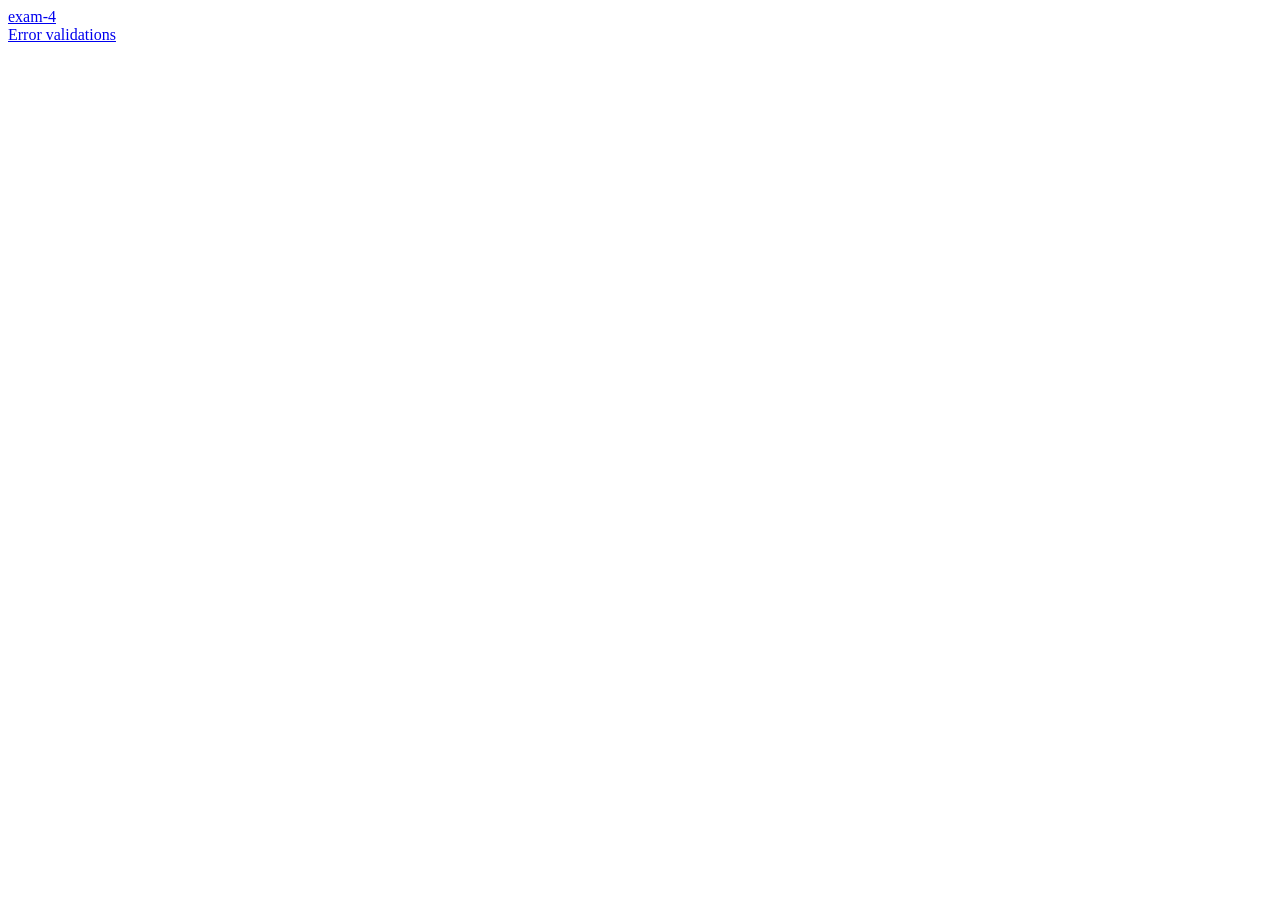
<file: index.html>
<!DOCTYPE html>
<html lang="en">
<head>
    <meta charset="UTF-8">
    <meta name="viewport" content="width=device-width, initial-scale=1.0">
    <title>Form Layout</title>
</head>
<body>
    <a href="exam-4/index.html">exam-4</a> <br>
    <a href="Error validations/index.html"> Error validations</a>
</body>
</html>
</file>
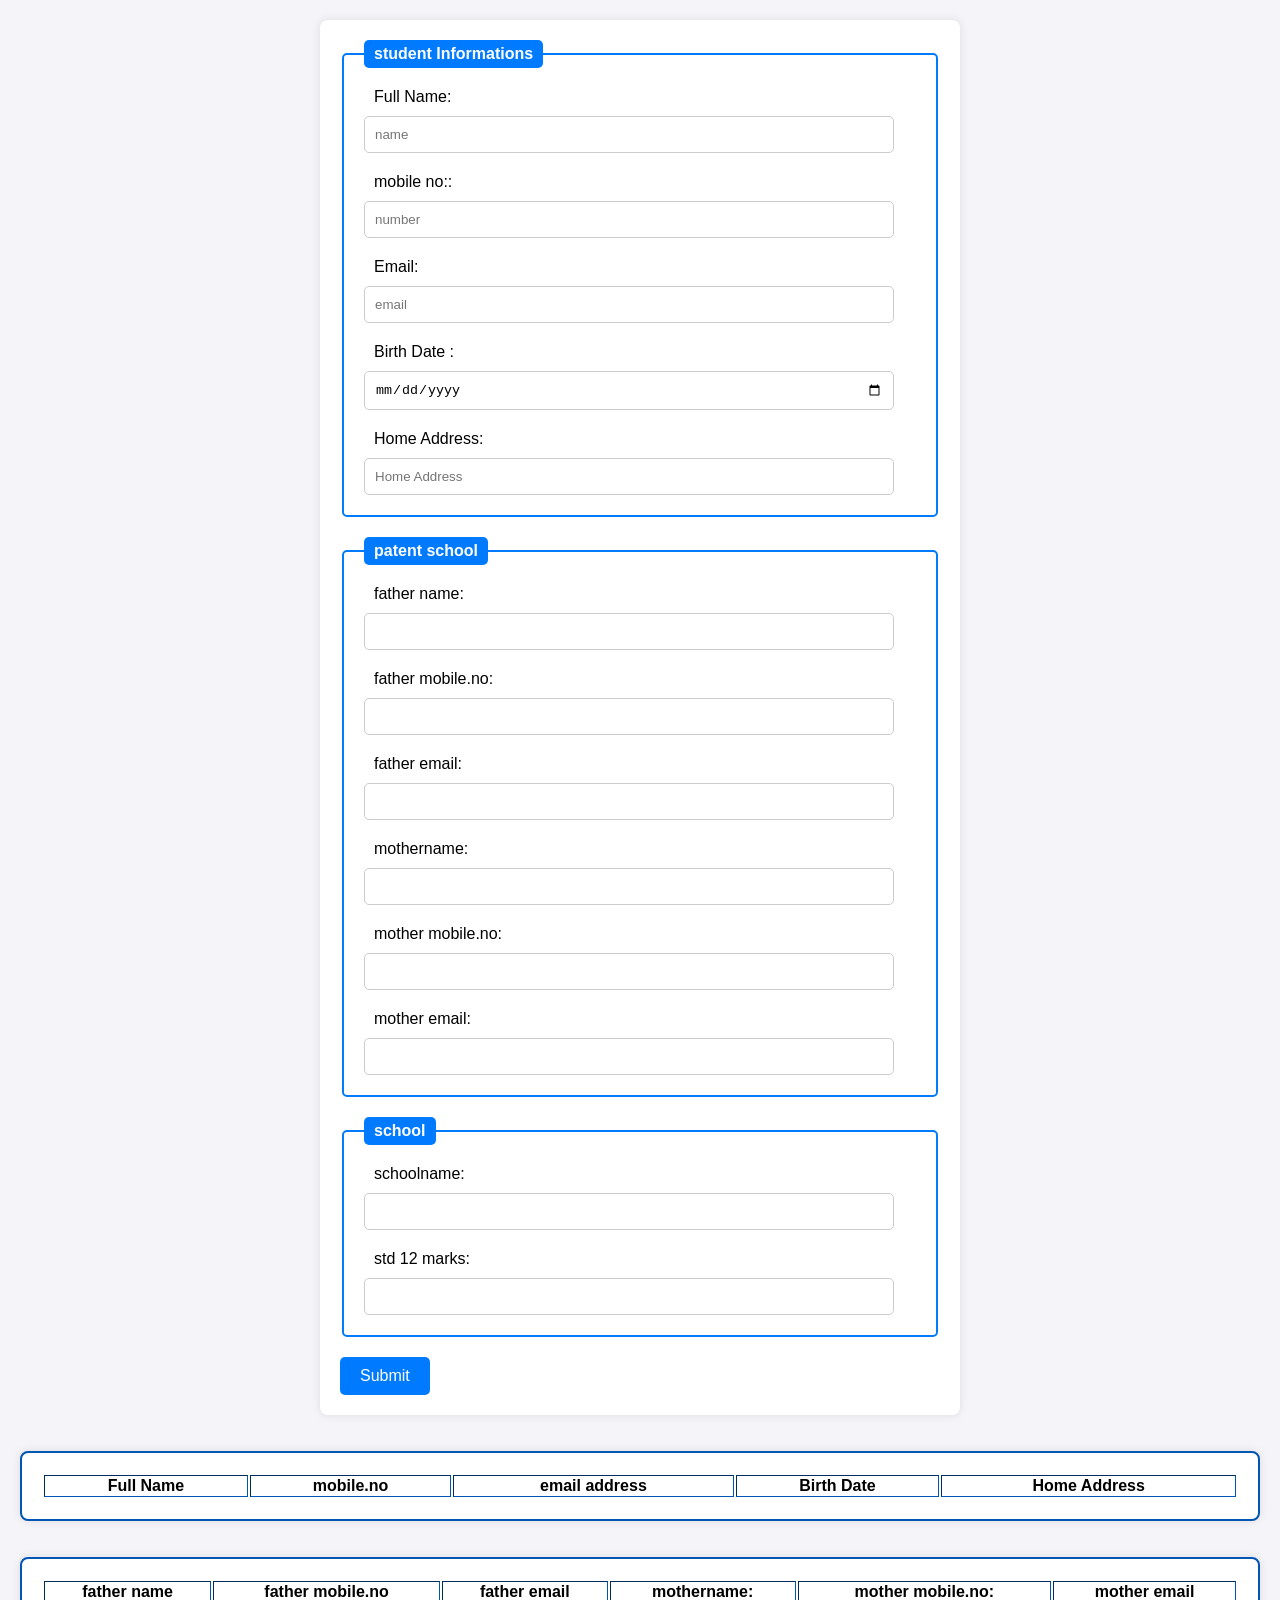
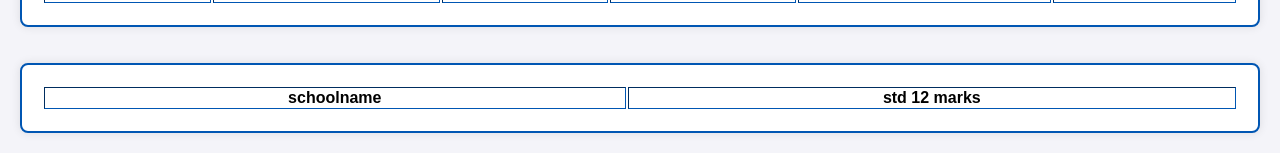
<file: Error validations/index.html>
<html lang="en">
<head>
    <meta charset="UTF-8">
    <title>Document</title>
    <link rel="stylesheet" href="./style.css">
</head>
<body>
  <div class="">
    <form id="userData">
        <fieldset>
          <legend>student Informations</legend>
      
          <label >Full Name:</label>
          <input type="text" id="fname" placeholder="name" required>
      
          <label>mobile no::</label>
          <input type="number" id="number" placeholder="number" required>
      
          <label>Email:</label>
          <input type="email" id="email" placeholder="email" required>

          <label>Birth Date :</label>
          <input type="date" id="bdate"  required>
      
          <label>Home Address:</label>
          <input type="text" id="add" placeholder="Home Address" required>

                    
        </fieldset>
      
        <fieldset>
          <legend>patent school</legend>
      
          <label>father name:</label>
          <input type="text" id="fathername" required>

          <label>father mobile.no:</label>
          <input type="number" id="fathernumber" required>
      
          <label>father email:</label>
          <input type="email" id="femail" required>

          <label>mothername:</label>
          <input type="text" id="mothername" required>
      
          <label>mother mobile.no:</label>
          <input type="text" id="mobileno" required>
      
          <label>mother email:</label>
          <input type="email" id="memail" required>

        </fieldset>

        <fieldset>
            <legend>school</legend>
        
            <label>schoolname:</label>
            <input type="text" id="schoolname" required>
  
            <label>std 12 marks:</label>
            <input type="number" id="stdmarks" required>

          </fieldset>
      
        <input type="submit">
      </form><br><br>

      <table  border="1px solid #007BFF">
        <thead>
          <tr>
            <th rowspan="2">Full Name</th>
            <th rowspan="2">mobile.no</th>
            <th rowspan="2">email address</th>
            <th rowspan="2">Birth Date</th>
            <th rowspan="2">Home Address</th>
          </tr>
        </thead>
        <tbody id="tbody">
          
        </tbody>
      </table><br><br>

      <table  border="1px solid #007BFF">
        <thead>
          <tr>
            <th rowspan="2">father name</th>
            <th rowspan="2">father mobile.no</th>
            <th rowspan="2">father email</th>
            <th rowspan="2">mothername:</th>
            <th rowspan="2">mother mobile.no:</th>
            <th rowspan="2">mother email</th>
          </tr>
        </thead>
        <tbody id="tbody1">
          
        </tbody>
      </table><br><br>

      <table  border="1px solid #007BFF">
        <thead>
          <tr>
            <th rowspan="2">schoolname</th>
            <th rowspan="2">std 12 marks</th>
          </tr>
        </thead>
        <tbody id="tbody2">
          
        </tbody>
      </table>
    </div>
</body>
<script src="./index.js"></script>
</html>
</file>
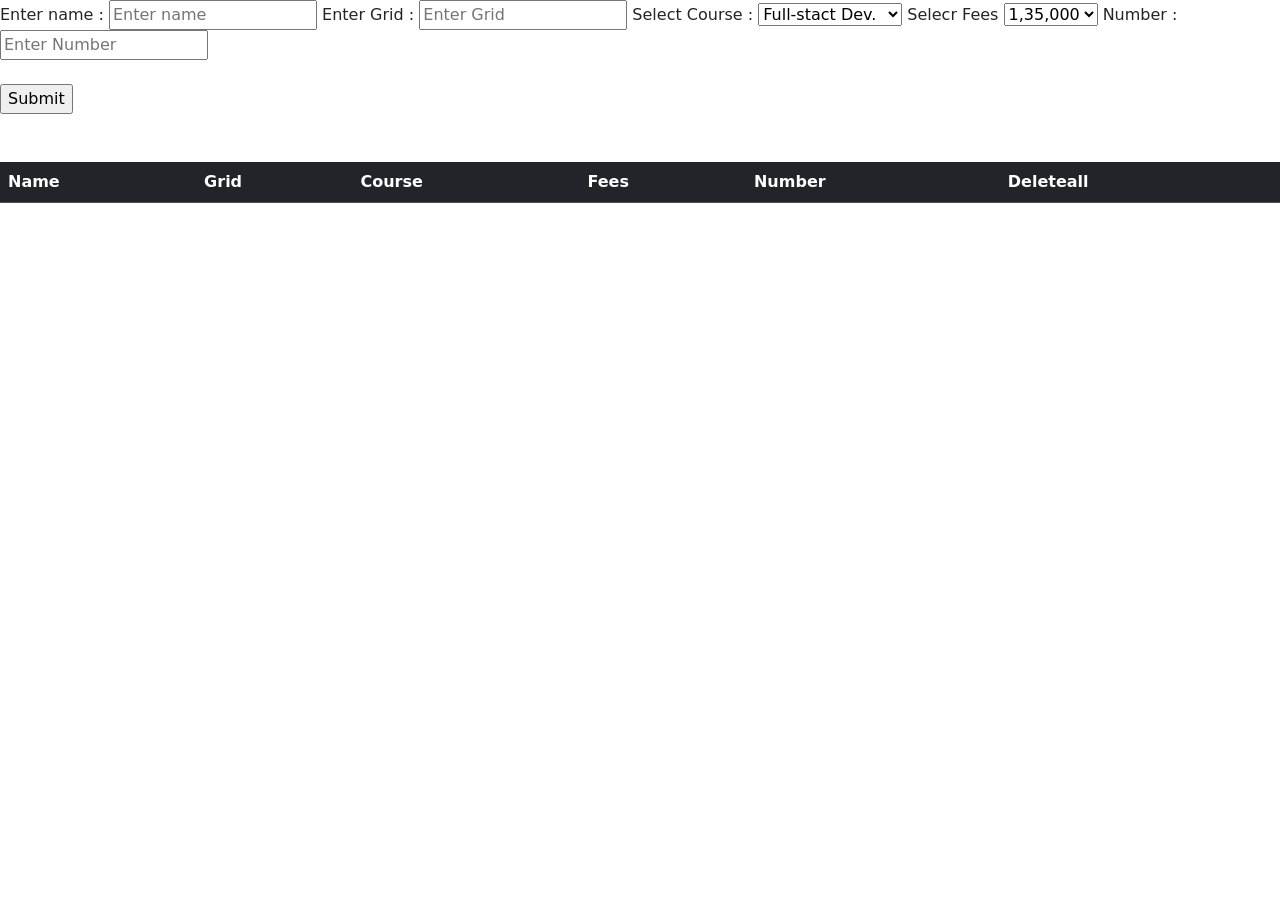
<file: exam-4/index.html>
<!DOCTYPE html>
<html lang="en">

<head>
    <meta charset="UTF-8">
    <meta name="viewport" content="width=device-width, initial-scale=1.0">
    <title>Exam 4</title>
    <link href="https://cdn.jsdelivr.net/npm/bootstrap@5.3.3/dist/css/bootstrap.min.css" rel="stylesheet" integrity="sha384-QWTKZyjpPEjISv5WaRU9OFeRpok6YctnYmDr5pNlyT2bRjXh0JMhjY6hW+ALEwIH" crossorigin="anonymous">
    <script src="https://cdn.jsdelivr.net/npm/bootstrap@5.3.3/dist/js/bootstrap.bundle.min.js" integrity="sha384-YvpcrYf0tY3lHB60NNkmXc5s9fDVZLESaAA55NDzOxhy9GkcIdslK1eN7N6jIeHz" crossorigin="anonymous"></script>
</head>
</head>

<body>
    <form id="studentdata">
        <label>Enter name :</label>
        <input type="text" placeholder="Enter name" id="name">

        <label>Enter Grid :</label>
        <input type="number" placeholder="Enter Grid" id="Grid">

        <label>Select Course :</label>
        <select id="Course">
            <option value="Full-stact Dev.">Full-stact Dev.</option>
            <option value="Flutter">Flutter</option>
            <option value="UI/UX Designer">UI/UX Designer</option>
        </select>

        <label>Selecr Fees</label>
        <select id="Fees">
            <option value="1,35,000">1,35,000</option>
            <option value="1,25,000">1,25,000</option>
            <option value="1,20,000">1,20,000</option>
        </select>
        <label>Number :</label>
        <input type="number" placeholder="Enter Number" id="Number">
        <br>
        <br>
        <input type="submit">
    </form>

    <table class="table table-dark table-striped table-hover w-100 mt-5">
        <thead>
            <tr>
                <th scope="col">Name</th>
                <th scope="col">Grid</th>
                <th scope="col">Course</th>
                <th scope="col">Fees</th>
                <th scoop="col">Number</th>
                <th scoop="col" id="DeleteAll">Deleteall</th>
            </tr>
        </thead>
        <tbody id="tbody">

        </tbody>
        <h2 id="totalfees"></h2>
        <h2 id="totacourese"></h2>
    </table>

    <script src="index.js"></script>
</body>

</html>
</file>
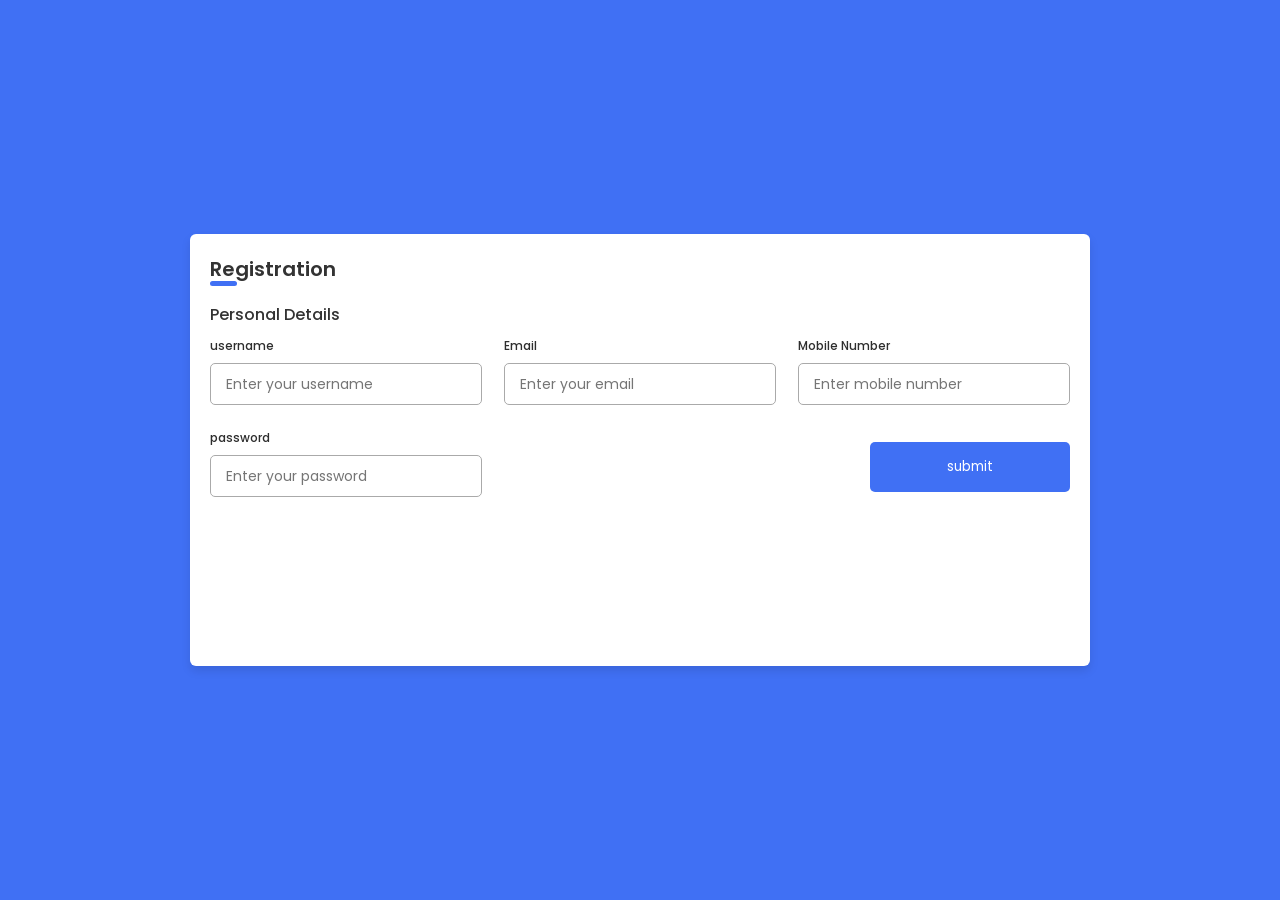
<file: html/index.html>
<!DOCTYPE html>
<!-- Coding By CodingNepal - codingnepalweb.com -->
<html lang="en">
<head>
    <meta charset="UTF-8">
    <meta http-equiv="X-UA-Compatible" content="IE=edge">
    <meta name="viewport" content="width=device-width, initial-scale=1.0">
    
    <!----======== CSS ======== -->
    <link rel="stylesheet" href="index.css">
     
    <!----===== Iconscout CSS ===== -->
   

   <title>Responsive Regisration Form </title>
</head>
<body>
    <div class="container">
        <header>Registration</header>

        <form id="userData">
            <div class="form first">
                <div class="details personal">
                    <span class="title">Personal Details</span>

                    <div class="fields">
                      
                        <div class="input-field">
                            <label>username</label>
                            <input id="username" type="text" placeholder="Enter your username" required>
                        </div>

                        <div class="input-field">
                            <label>Email</label>
                            <input id="email" type="email" placeholder="Enter your email" required>
                        </div>

                        <div class="input-field">
                            <label>Mobile Number</label>
                            <input id="number" type="number" placeholder="Enter mobile number" required>
                        </div>
                        <div class="input-field">
                            <label>password</label>
                            <input id="password" type="password" placeholder="Enter your password" required>
                        </div>
                        
                        <button class="nextBtn">
                          <span class="submit">submit</span>
                          <i class="uil uil-navigator"></i>
                      </button>
                    </div>
                </div>

                
            </div>

          
    <script src="index.js"></script>
</body>
</html>
</file>
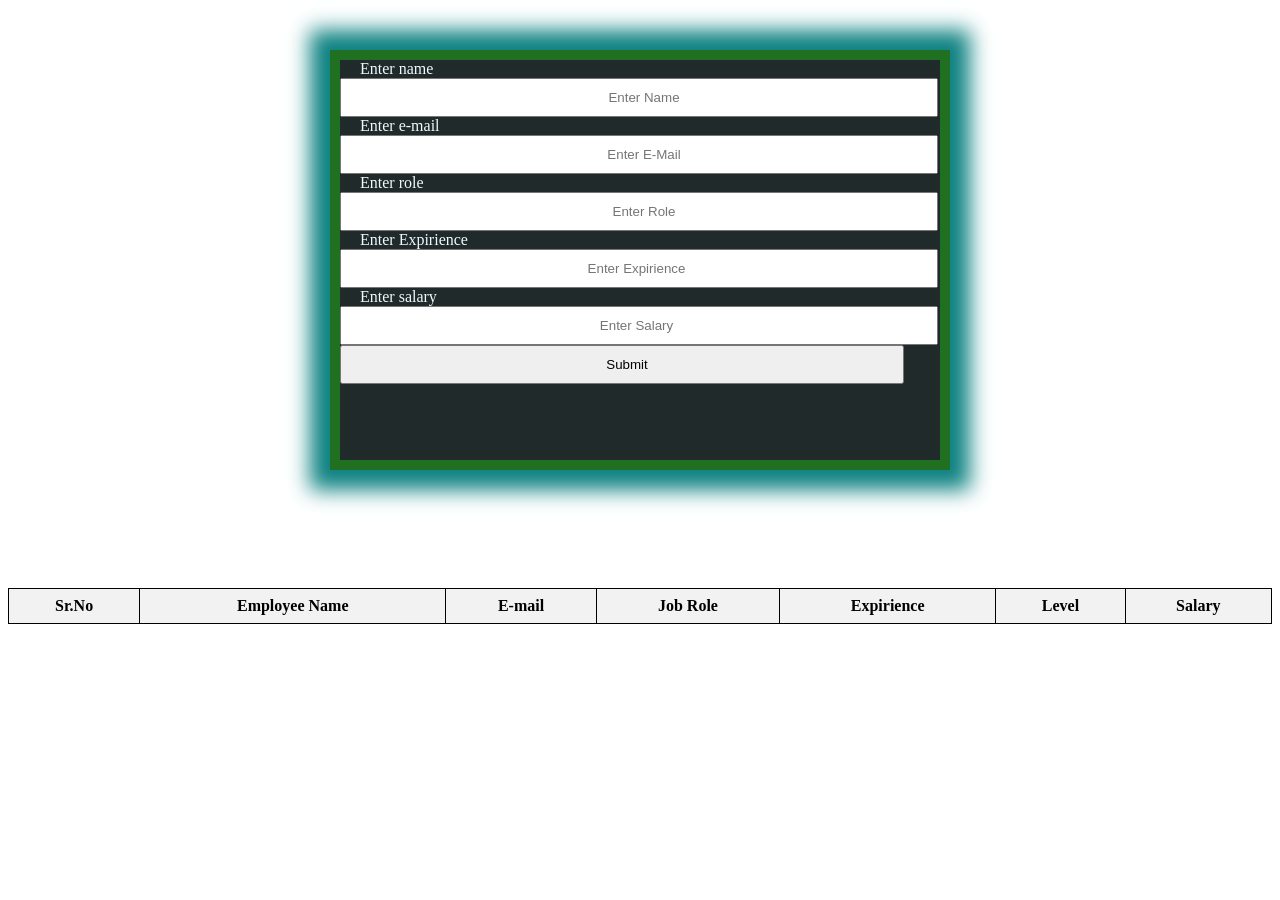
<file: ClassRoom/ex3/index.html>
<!DOCTYPE html>
<html lang="en">
<head>
    <meta charset="UTF-8">
    <meta name="viewport" content="width=device-width, initial-scale=1.0">
    <title>Employee Data</title>
    <style>
        table {
            width: 100%;
            border-collapse: collapse;
            margin-top: 100px;  
        }
        th, td {
            border: 1px solid black;
            padding: 8px;
            text-align: center;
        }
        th {
            background-color: #f2f2f2;
        }
        #userData {
            width: 600px;
            height: 400px;
            margin: auto;
            margin-top: 50px;
            background-color: rgb(33, 42, 42);
            box-shadow: 0 0 20px 20px #0f8282;
            border: 10px solid rgb(31, 112, 32);
        }

        #userData input {
            width: 94%;
            padding: 10px;
            margin: auto;
            text-align: center;
            text-transform: capitalize;
            padding-left: 20px;
        }
        label {
            color: aliceblue;
            margin: 20px;
            padding-top: 5px;
            justify-content: center;
        }
        #submit:hover {
            background-color: rgb(11, 107, 93);
            transition: all 0.5S;
            color: aliceblue;
        }
        tbody th {
            color: rgb(19, 23, 23);
        }

        select {
            padding: 10px;
            margin-left: 20px;
        }
    </style>
</head>
<body>
    
    <form id="userData" >
        <label>Enter name</label><br>
        <input type="text" id="name" placeholder="Enter name">
        <label>Enter e-mail</label><br>
        <input type="text" id="email" placeholder="Enter e-mail">
        <label>Enter role</label><br>
        <input type="text" id="role" placeholder="Enter role">
        <label>Enter Expirience</label><br>
        <input type="number" id="Expirience"  placeholder="Enter Expirience">
        <label>Enter salary</label><br>
        <input type="number" id="salary"  placeholder="Enter salary">

        <input type="submit">
    </form><br>

    <table  border="1px solid black" cellspacing="10px" cellpadding="10px">
        <thead>
          <tr>
            <th rowspan="2">Sr.No</th>
            <th rowspan="2">Employee Name</th>
            <th rowspan="2">E-mail</th>
            <th rowspan="2">Job Role</th>
            <th rowspan="2">Expirience</th>
            <th rowspan="2">Level</th>
            <th rowspan="2">Salary</th>
          </tr>
        </thead>
        <tbody id="tbody">
          
        </tbody>
      </table>
         

    <script src="./index.js"></script>
</body>
</html>
</file>
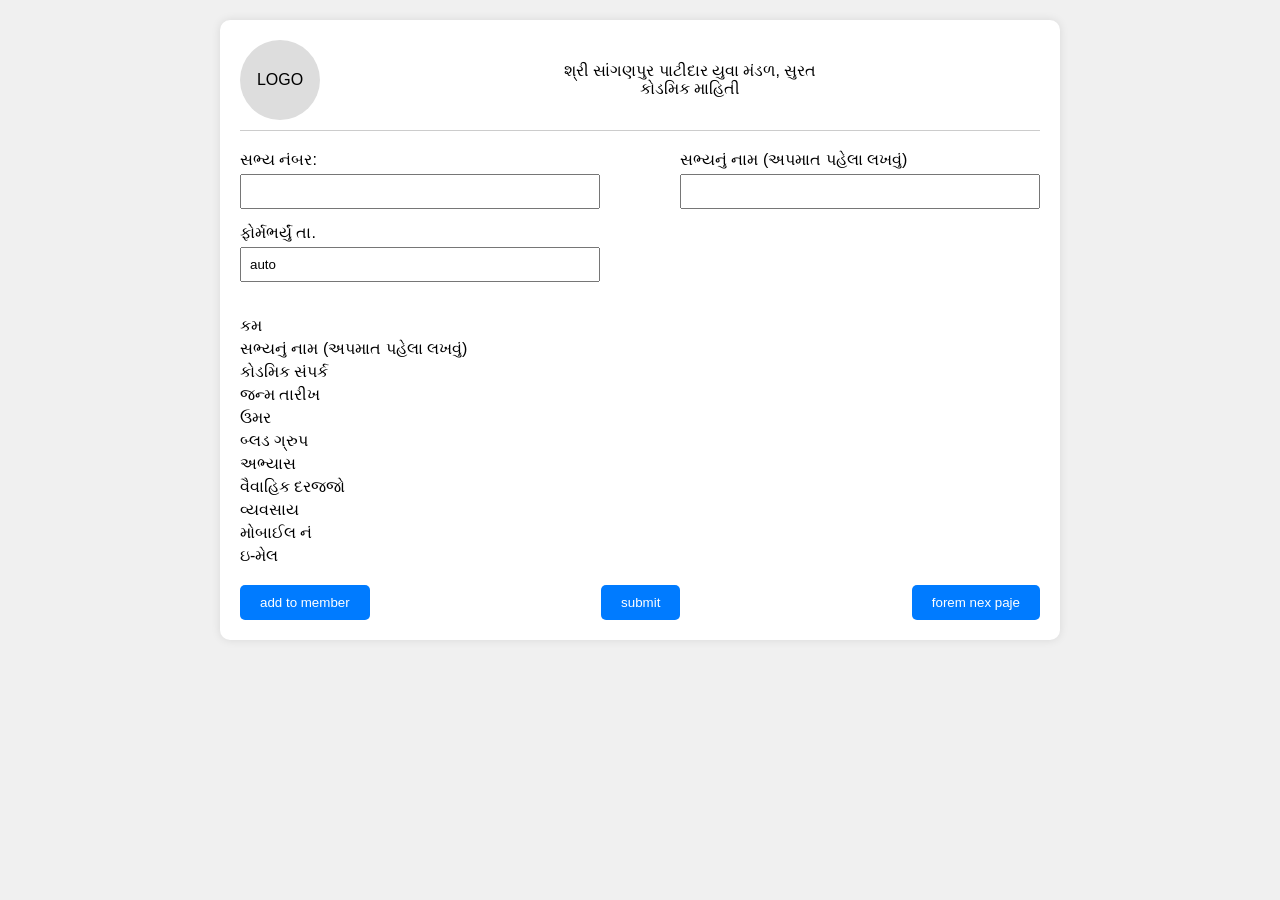
<file: ClassRoom/form/index.html>
<!DOCTYPE html>
<html lang="en">
<head>
    <meta charset="UTF-8">
    <meta name="viewport" content="width=device-width, initial-scale=1.0">
    <title>Form Layout</title>
    <link rel="stylesheet" href="index.css">
</head>
<body>
    <div class="container">
        <div class="header">
            <div class="logo">LOGO</div>
            <div class="title">શ્રી સાંગણપુર પાટીદાર યુવા મંડળ, સુરત<br>કોડમિક માહિતી</div>
        </div>
        <div class="form-section">
            <div class="left">
                <div class="form-group">
                    <label for="member-number">સભ્ય નંબર:</label>
                    <input type="text" id="member-number">
                </div>
                <div class="form-group">
                    <label for="form-tel">ફોર્મભર્યું તા.</label>
                    <input type="text" id="form-tel" value="auto">
                </div>
            </div>
            <div class="right">
                <div class="form-group">
                    <label for="member-name">સભ્યનું નામ (અપમાત પહેલા લખવું)</label>
                    <input type="text" id="member-name">
                </div>
            </div>
        </div>
        <div class="list-section">
            <ul>
                <li>કમ</li>
                <li>સભ્યનું નામ (અપમાત પહેલા લખવું)</li>
                <li>કોડમિક સંપર્ક</li>
                <li>જન્મ તારીખ</li>
                <li>ઉમર</li>
                <li>બ્લડ ગ્રુપ</li>
                <li>અભ્યાસ</li>
                <li>વૈવાહિક દરજ્જો</li>
                <li>વ્યવસાય</li>
                <li>મોબાઈલ નં</li>
                <li>ઇ-મેલ</li>
            </ul>
        </div>
        <div class="buttons">
            <button class="btn">add to member</button>
            <button class="btn">submit</button>
            <button class="btn">forem nex paje</button>
        </div>
    </div>
</body>
</html>
</file>
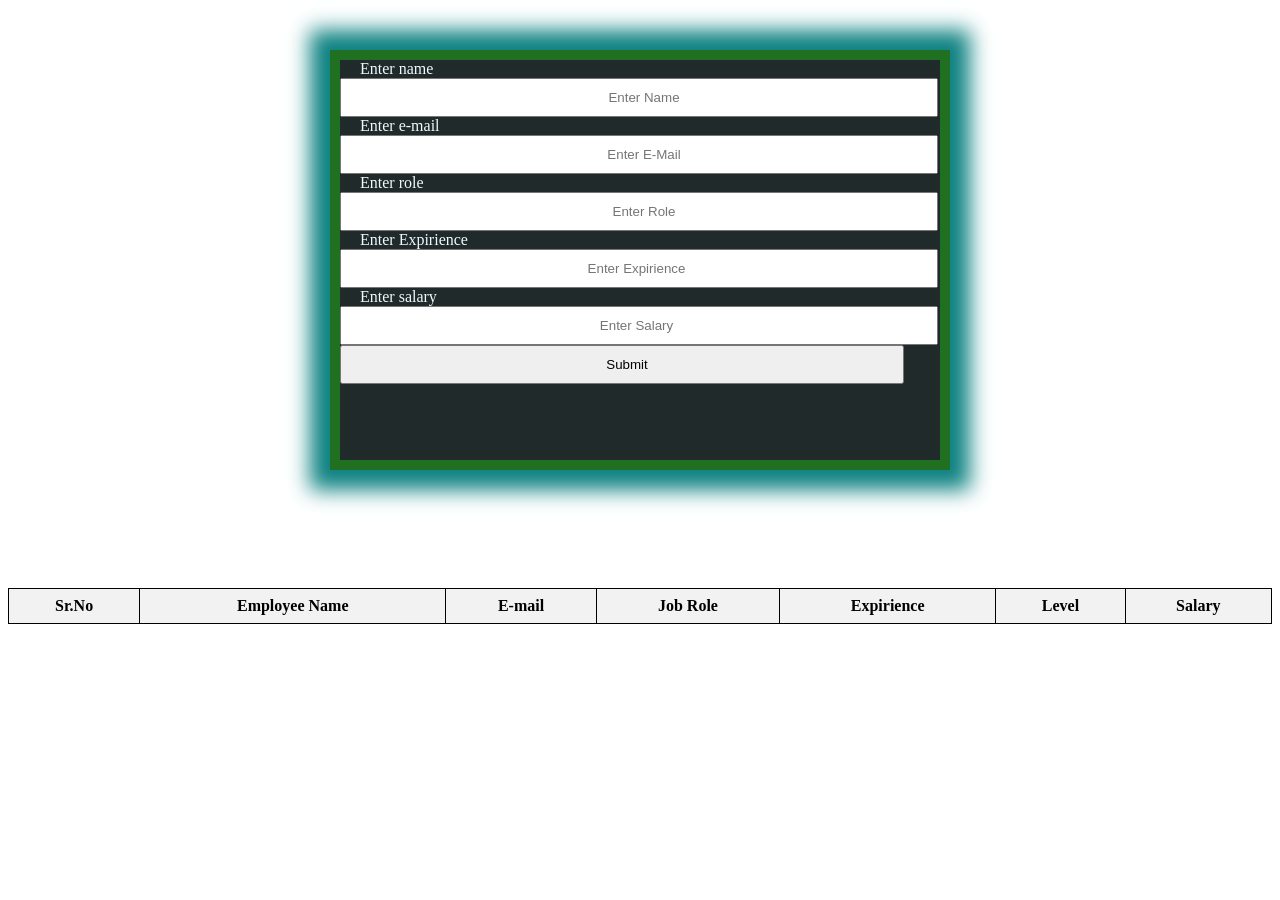
<file: exam/exam-3/index.html>
<!DOCTYPE html>
<html lang="en">

<head>
    <meta charset="UTF-8">
    <meta name="viewport" content="width=device-width, initial-scale=1.0">
    <title>Employee Data</title>
    <style>
        table {
            width: 100%;
            border-collapse: collapse;
            margin-top: 100px;
        }

        th,
        td {
            border: 1px solid black;
            padding: 8px;
            text-align: center;
        }

        th {
            background-color: #f2f2f2;
        }

        #userData {
            width: 600px;
            height: 400px;
            margin: auto;
            margin-top: 50px;
            background-color: rgb(33, 42, 42);
            box-shadow: 0 0 20px 20px #0f8282;
            border: 10px solid rgb(31, 112, 32);
        }

        #userData input {
            width: 94%;
            padding: 10px;
            margin: auto;
            text-align: center;
            text-transform: capitalize;
            padding-left: 20px;
        }

        label {
            color: aliceblue;
            margin: 20px;
            padding-top: 5px;
            justify-content: center;
        }

        #submit:hover {
            background-color: rgb(11, 107, 93);
            transition: all 0.5S;
            color: aliceblue;
        }

        tbody th {
            color: rgb(19, 23, 23);
        }

        select {
            padding: 10px;
            margin-left: 20px;
        }
    </style>
</head>

<body>

    <form id="userData">
        <label>Enter name</label><br>
        <input type="text" id="name" placeholder="Enter name">
        <label>Enter e-mail</label><br>
        <input type="text" id="email" placeholder="Enter e-mail">
        <label>Enter role</label><br>
        <input type="text" id="role" placeholder="Enter role">
        <label>Enter Expirience</label><br>
        <input type="number" id="Expirience" placeholder="Enter Expirience">
        <label>Enter salary</label><br>
        <input type="number" id="salary" placeholder="Enter salary">

        <input type="submit">
    </form><br>

    <table border="1px solid black" cellspacing="10px" cellpadding="10px">
        <thead>
            <tr>
                <th rowspan="2">Sr.No</th>
                <th rowspan="2">Employee Name</th>
                <th rowspan="2">E-mail</th>
                <th rowspan="2">Job Role</th>
                <th rowspan="2">Expirience</th>
                <th rowspan="2">Level</th>
                <th rowspan="2">Salary</th>
            </tr>
        </thead>
        <tbody id="tbody">

        </tbody>
    </table>


    <script src="./index.js"></script>
</body>

</html>
</file>
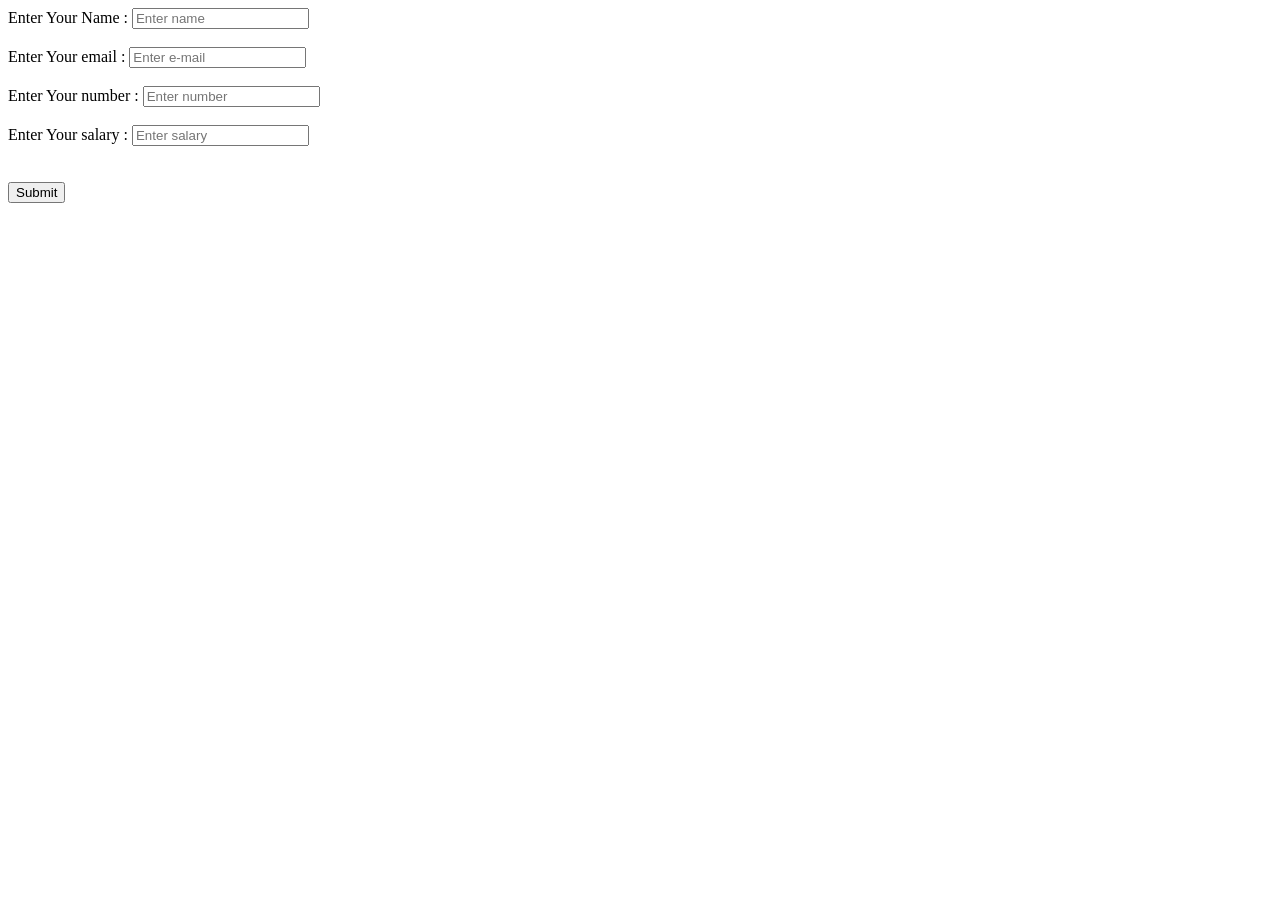
<file: Practise/Lecture12/index.html>
<!DOCTYPE html>
<html lang="en">
<head>
    <meta charset="UTF-8">
    <meta name="viewport" content="width=device-width, initial-scale=1.0">
    <title>Table</title>
</head>
<body>
    
    <form id="userData">

        <label for="text">Enter Your Name :</label>
        <input type="text" id="name" placeholder="Enter name"><br><br>

        <label for="text">Enter Your email :</label>
        <input type="text" id="email" placeholder="Enter e-mail"><br><br>

        <label for="text">Enter Your number :</label>
        <input type="number" id="number" placeholder="Enter number"><br><br>

        <label for="text">Enter Your salary :</label>
        <input type="number" id="salary"  placeholder="Enter salary"><br><br><br>
        
        <input type="submit">
        
    </form>

    <script src="./index.js"></script>
</body>
</html>
</file>
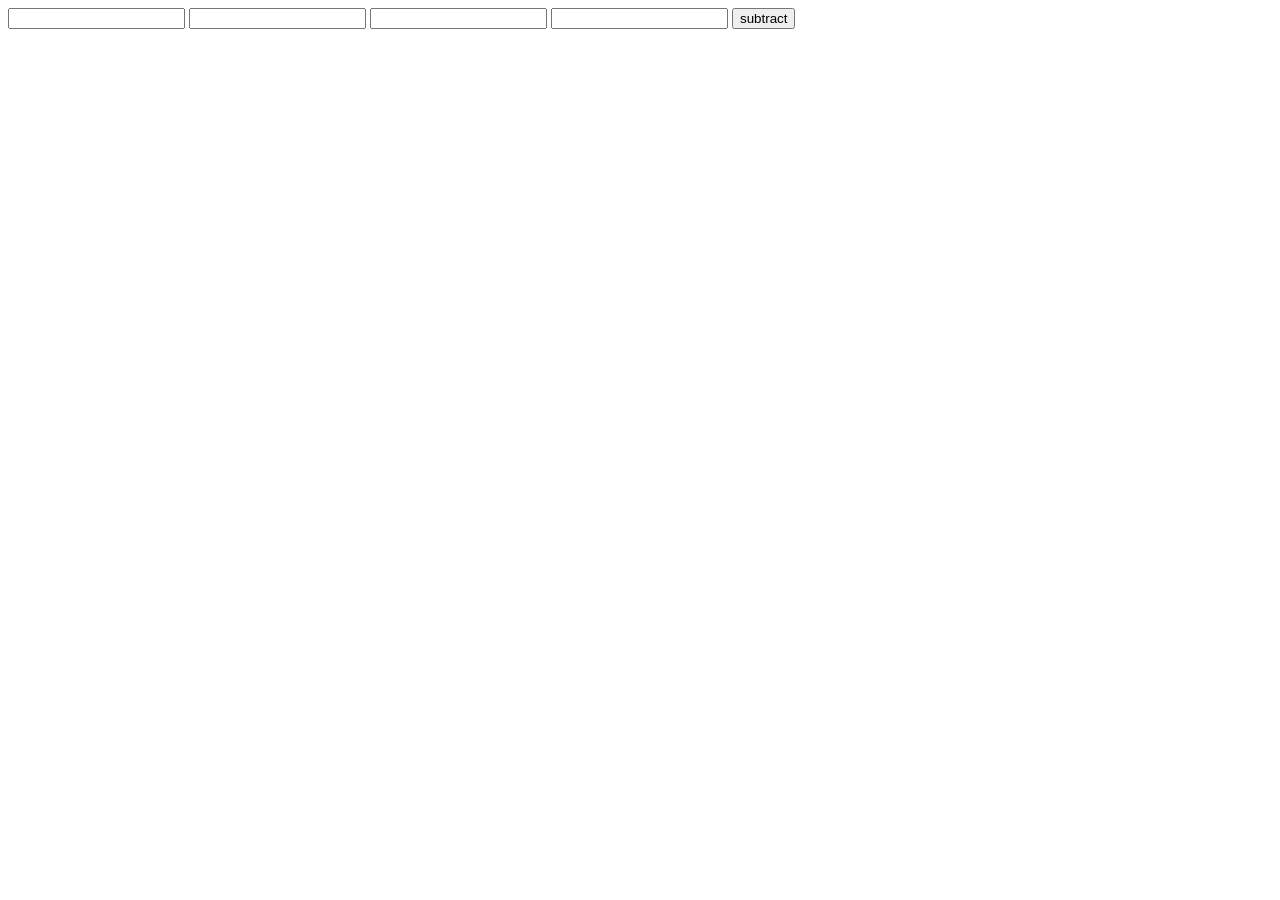
<file: ClassRoom/Function/30.subtract function/index.html>
<!DOCTYPE html>
<html lang="en">
<head>
    <meta charset="UTF-8">
    <meta name="viewport" content="width=device-width, initial-scale=1.0">
    <title>Document</title>
</head>
<body>
    <input type="number" name="" id="num1">
    <input type="number" name="" id="num2">
    <input type="number" name="" id="num3">
    <input type="number" name="" id="num4">
    <button onclick="subtract()">subtract</button>
    <h1 id="result"> </h1>
</body>
<script src="../30.subtract function/subtract function.js"></script>
</html>
</file>
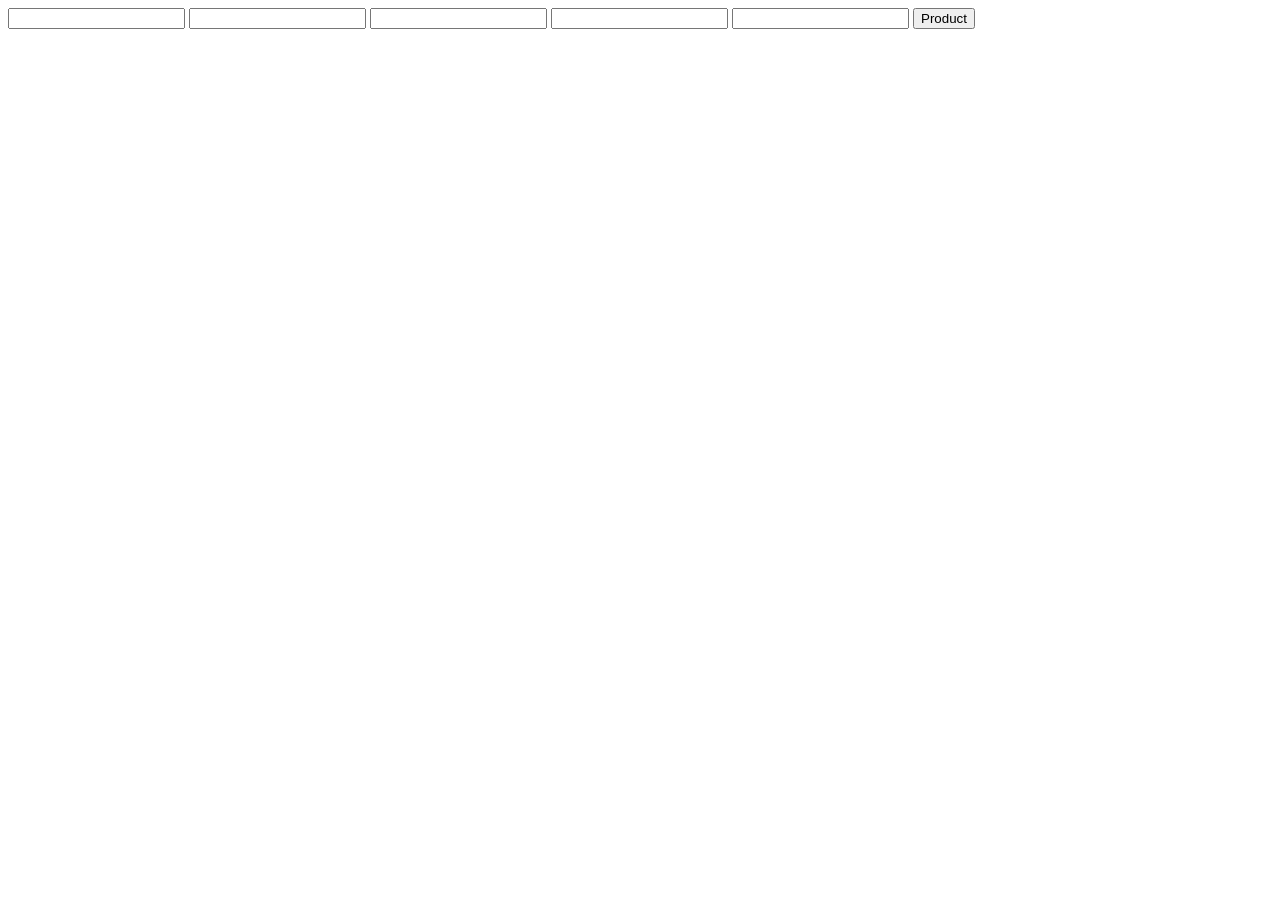
<file: ClassRoom/Function/32.Find Product (multiplication)/index.html>
<!DOCTYPE html>
<html lang="en">
<head>
    <meta charset="UTF-8">
    <meta name="viewport" content="width=device-width, initial-scale=1.0">
    <title>Document</title>
</head>
<body>
    <input type="number" name="" id="num1">
    <input type="number" name="" id="num2">
    <input type="number" name="" id="num3">
    <input type="number" name="" id="num4">
    <input type="number" name="" id="num5">
    <button onclick="product()">Product</button>
    <h1 id="result"> </h1>
</body>
<script src="./Find Product (multiplication).js"></script>
</html>
</file>
<file: Error validations/style.css>
body {
    font-family: Arial, sans-serif;
    background-color: #f4f4f9;
    margin: 0;
    padding: 20px;
  }
  
  form {
    max-width: 600px;
    margin: 0 auto;
    background: #fff;
    padding: 20px;
    border-radius: 8px;
    box-shadow: 0 0 10px rgba(0, 0, 0, 0.1);
  }
  
  fieldset {
    border: 2px solid #007BFF;
    border-radius: 5px;
    margin-bottom: 20px;
    padding: 10px 20px;
  }
  
  legend {
    background-color: #007BFF;
    color: white;
    padding: 5px 10px;
    border-radius: 5px;
    font-weight: bold;
  }
  
  label {
    display: block;
    margin: 10px 10px 10px;
  }
  
  input[type="text"],
  input[type="number"],
  input[type="date"],
  input[type="email"] {
    width: calc(100% - 22px);
    padding: 10px;
    margin-bottom: 10px;
    border: 1px solid #ccc;
    border-radius: 5px;
  }
  
  input[type="submit"] {
    background-color: #007BFF;
    color: white;
    padding: 10px 20px;
    border: none;
    border-radius: 5px;
    cursor: pointer;
    font-size: 16px;
  }
  
  input[type="submit"]:hover {
    background-color: #0056b3;
  }
  table {
    width: 100%;
    margin: 0 auto;
    background: #fff;
    padding: 20px;
    border-radius: 8px;
    box-shadow: 0 0 10px rgba(0, 0, 0, 0.1);
    border: 2px solid #0056b3;
  }
  .th{
    border: 2px solid #0056b3;
  }
</file>
<file: html/index.css>
/* ===== Google Font Import - Poppins ===== */
@import url('https://fonts.googleapis.com/css2?family=Poppins:wght@200;300;400;500;600&display=swap');
*{
    margin: 0;
    padding: 0;
    box-sizing: border-box;
    font-family: 'Poppins', sans-serif;
}
body{
    min-height: 100vh;
    display: flex;
    align-items: center;
    justify-content: center;
    background: #4070f4;
}
.container{
    /* position: relative; */
    max-width: 900px;
    width: 100%;
    border-radius: 6px;
    padding: 20px;
    /* margin: 0 15px; */
    background-color: #fff;
    box-shadow: 0 5px 10px rgba(0,0,0,0.1);
}
.container header{
    position: relative;
    font-size: 20px;
    font-weight: 600;
    color: #333;
}
.container header::before{
    content: "";
    position: absolute;
    left: 0;
    bottom: -2px;
    height: 5px;
    width: 27px;
    border-radius: 8px;
    background-color: #4070f4;
}
.container form{
    position: relative;
    margin-top: 12px;
    min-height: 350px;
    background-color: #fff;
    overflow: hidden;
}
.container form .form{
    position: absolute;
    background-color: #fff;
    transition: 0.3s ease;
}
.container form .form.second{
    opacity: 0;
    pointer-events: none;
    transform: translateX(100%);
}
form.secActive .form.second{
    opacity: 1;
    pointer-events: auto;
    transform: translateX(0);
}
form.secActive .form.first{
    opacity: 0;
    pointer-events: none;
    transform: translateX(-100%);
}
.container form .title{
    display: block;
    margin-bottom: 8px;
    font-size: 16px;
    font-weight: 500;
    margin: 6px 0;
    color: #333;
}
.container form .fields{
    display: flex;
    align-items: center;
    justify-content: space-between;
    flex-wrap: wrap;
}
form .fields .input-field{
    display: flex;
    width: calc(100% / 3 - 15px);
    flex-direction: column;
    margin: 4px 0;
}
.input-field label{
    font-size: 12px;
    font-weight: 500;
    color: #2e2e2e;
}
.input-field input, select{
    outline: none;
    font-size: 14px;
    font-weight: 400;
    color: #333;
    border-radius: 5px;
    border: 1px solid #aaa;
    padding: 0 15px;
    height: 42px;
    margin: 8px 0;
}
.input-field input :focus,
.input-field select:focus{
    box-shadow: 0 3px 6px rgba(0,0,0,0.13);
}
.input-field select,
.input-field input[type="date"]{
    color: #707070;
}
.input-field input[type="date"]:valid{
    color: #333;
}
.container form button, .backBtn{
    display: flex;
    align-items: center;
    justify-content: center;
    height: 50px;
    max-width: 200px;
    width: 100%;
    border: none;
    outline: none;
    color: #fff;
    border-radius: 5px;
    margin: 25px 0;
    background-color: #4070f4;
    transition: all 0.3s linear;
    cursor: pointer;
}
.container form .btnText{
    font-size: 14px;
    font-weight: 400;
}
</file>
<file: ClassRoom/form/index.css>
body {
    font-family: Arial, sans-serif;
    background-color: #f0f0f0;
}

.container {
    width: 800px;
    margin: 20px auto;
    padding: 20px;
    background-color: #fff;
    border-radius: 10px;
    box-shadow: 0 0 10px rgba(0, 0, 0, 0.1);
}

.header {
    display: flex;
    justify-content: space-between;
    align-items: center;
    border-bottom: 1px solid #ccc;
    padding-bottom: 10px;
}

.logo {
    width: 80px;
    height: 80px;
    background-color: #ddd;
    display: flex;
    justify-content: center;
    align-items: center;
    border-radius: 50%;
}

.title {
    text-align: center;
    flex-grow: 1;
    margin-left: 20px;
}

.form-section {
    display: flex;
    justify-content: space-between;
    margin-top: 20px;
}

.left, .right {
    width: 45%;
}

.form-group {
    margin-bottom: 15px;
}

.form-group label {
    display: block;
    margin-bottom: 5px;
}

.form-group input {
    width: 100%;
    padding: 8px;
    box-sizing: border-box;
}

.list-section {
    margin-top: 20px;
}

.list-section ul {
    list-style: none;
    padding: 0;
}

.list-section ul li {
    margin-bottom: 5px;
}

.buttons {
    margin-top: 20px;
    display: flex;
    justify-content: space-between;
}

.btn {
    padding: 10px 20px;
    background-color: #007bff;
    color: #fff;
    border: none;
    border-radius: 5px;
    cursor: pointer;
}

.btn:hover {
    background-color: #0056b3;
}
</file>
